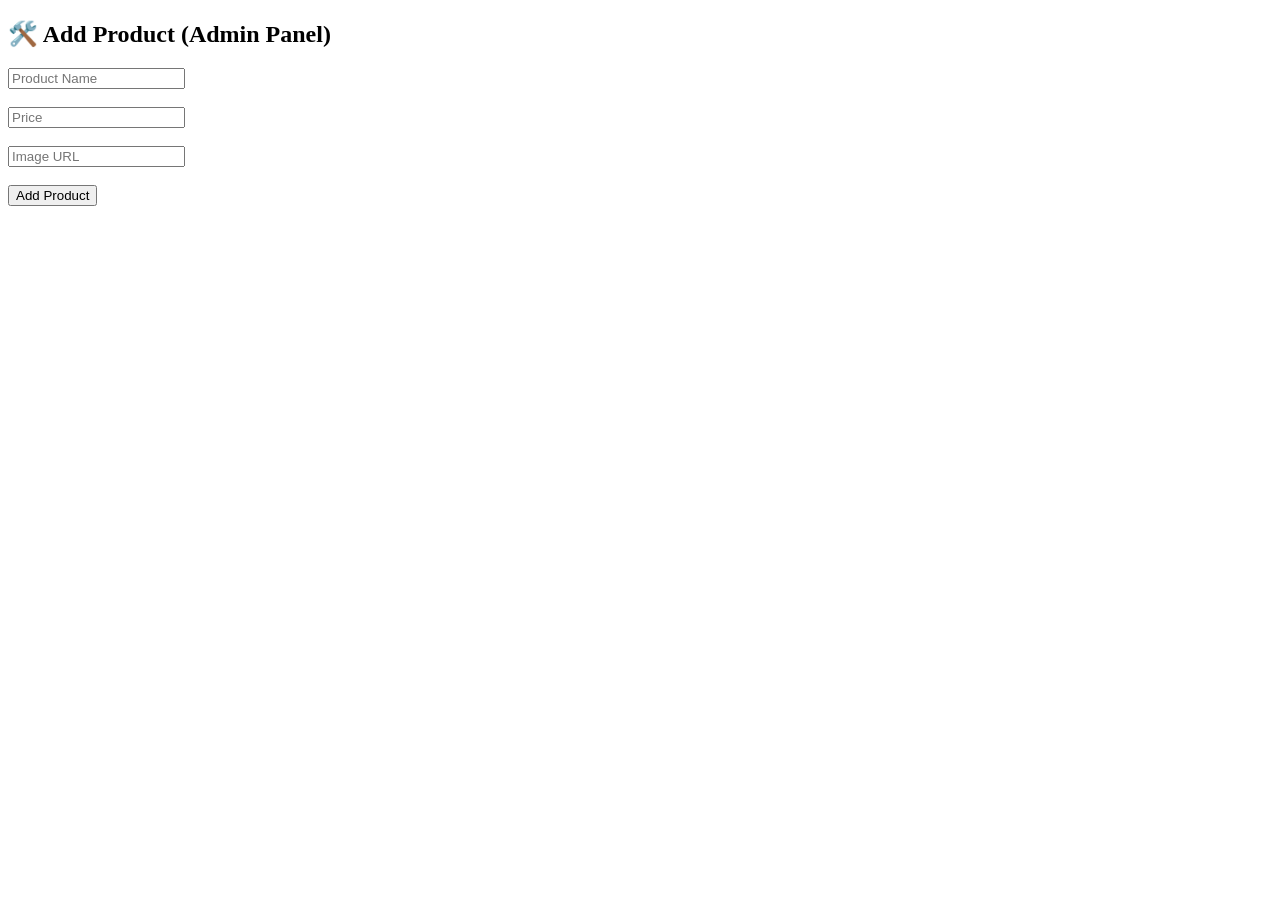
<file: admin.html>
<!DOCTYPE html>
<html>
<head>
<title>Admin - R&R Hub</title>
</head>

<body>

<h2>🛠️ Add Product (Admin Panel)</h2>

<input id="name" placeholder="Product Name"><br><br>
<input id="price" placeholder="Price"><br><br>
<input id="image" placeholder="Image URL"><br><br>

<button onclick="addProduct()">Add Product</button>

<script>
function addProduct(){
    let products = JSON.parse(localStorage.getItem("products")) || [];

    let newProduct = {
        name: document.getElementById("name").value,
        price: document.getElementById("price").value,
        image: document.getElementById("image").value
    };

    products.push(newProduct);

    localStorage.setItem("products", JSON.stringify(products));

    alert("Product Added ✅");
}
</script>

</body>
</html>
</file>
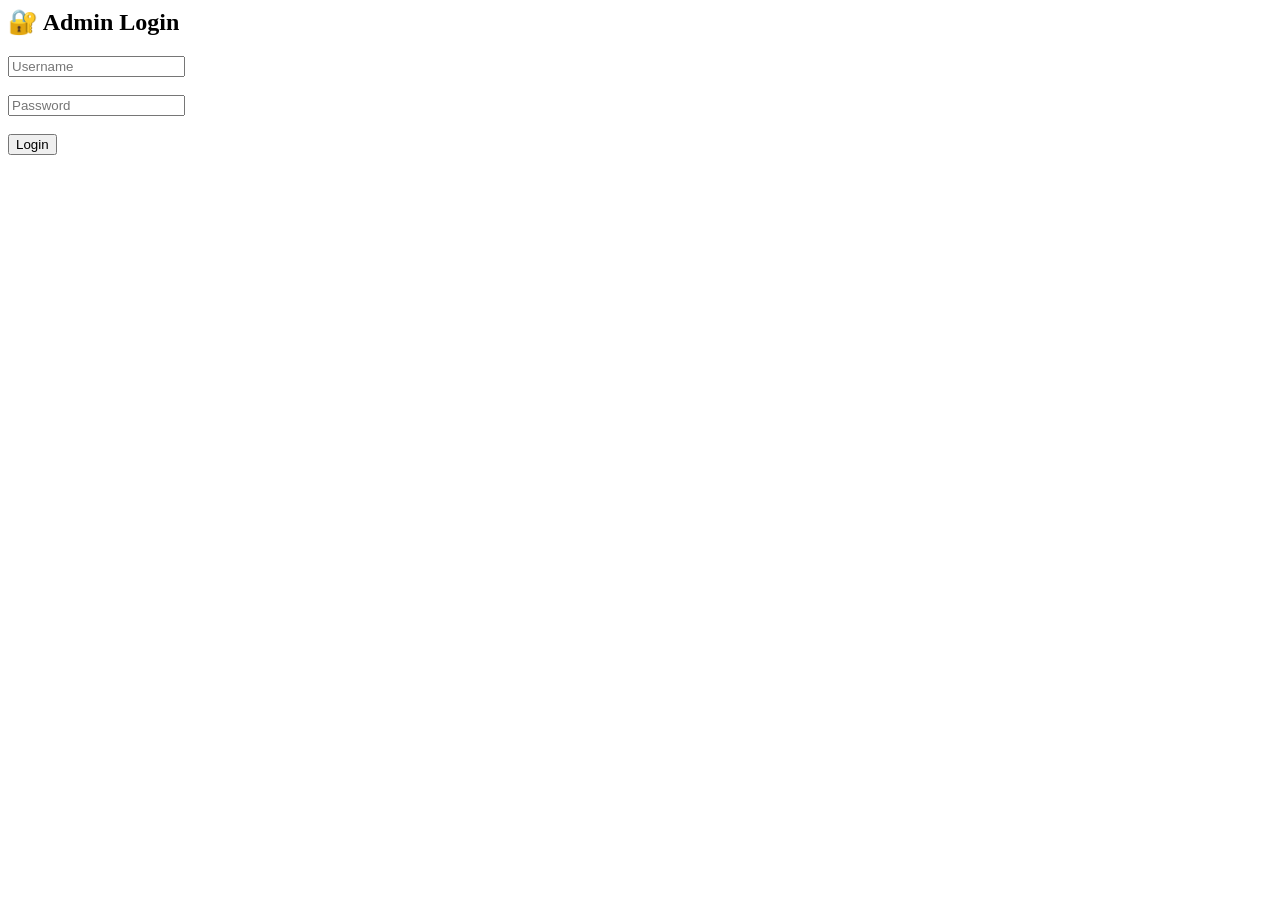
<file: product-admin.html>
<!DOCTYPE html>
<html>
<head>
<title>Product Admin Panel</title>

<script>
if(localStorage.getItem("login") !== "true"){
    window.location.href = "login.html";
}
</script>

</head>

<body>

<h1>🛠️ Product Add Panel</h1>

<a href="admin.html">⬅ Back to Admin</a>

<hr>

<h2>➕ Add Product</h2>

<input id="name" placeholder="Product Name"><br><br>
<input id="price" placeholder="Price"><br><br>
<input id="image" placeholder="Image URL"><br><br>
<input id="category" placeholder="Category (Electronics/Fashion)"><br><br>

<button onclick="addProduct()">Add Product</button>

<hr>

<h2>📦 Product List</h2>

<div id="list"></div>

<script>

// load products
function loadProducts(){

    let products = JSON.parse(localStorage.getItem("products")) || [];

    let container = document.getElementById("list");
    container.innerHTML = "";

    products.forEach((p, index) => {

        container.innerHTML += `
        <div style="border:1px solid black; padding:10px; margin:10px;">

            <img src="${p.image}" width="100"><br>

            <h3>${p.name}</h3>
            <p>₹${p.price}</p>
            <p>Category: ${p.category}</p>

            <button onclick="deleteProduct(${index})" style="background:red;color:white;">
                Delete
            </button>

        </div>
        `;
    });
}

// add product
function addProduct(){

    let products = JSON.parse(localStorage.getItem("products")) || [];

    let newProduct = {
        name: document.getElementById("name").value,
        price: document.getElementById("price").value,
        image: document.getElementById("image").value,
        category: document.getElementById("category").value
    };

    products.push(newProduct);

    localStorage.setItem("products", JSON.stringify(products));

    alert("Product Added ✅");

    loadProducts();
}

// delete product
function deleteProduct(index){

    let products = JSON.parse(localStorage.getItem("products")) || [];

    products.splice(index, 1);

    localStorage.setItem("products", JSON.stringify(products));

    loadProducts();
}

loadProducts();

</script>

</body>
</html>
</file>
